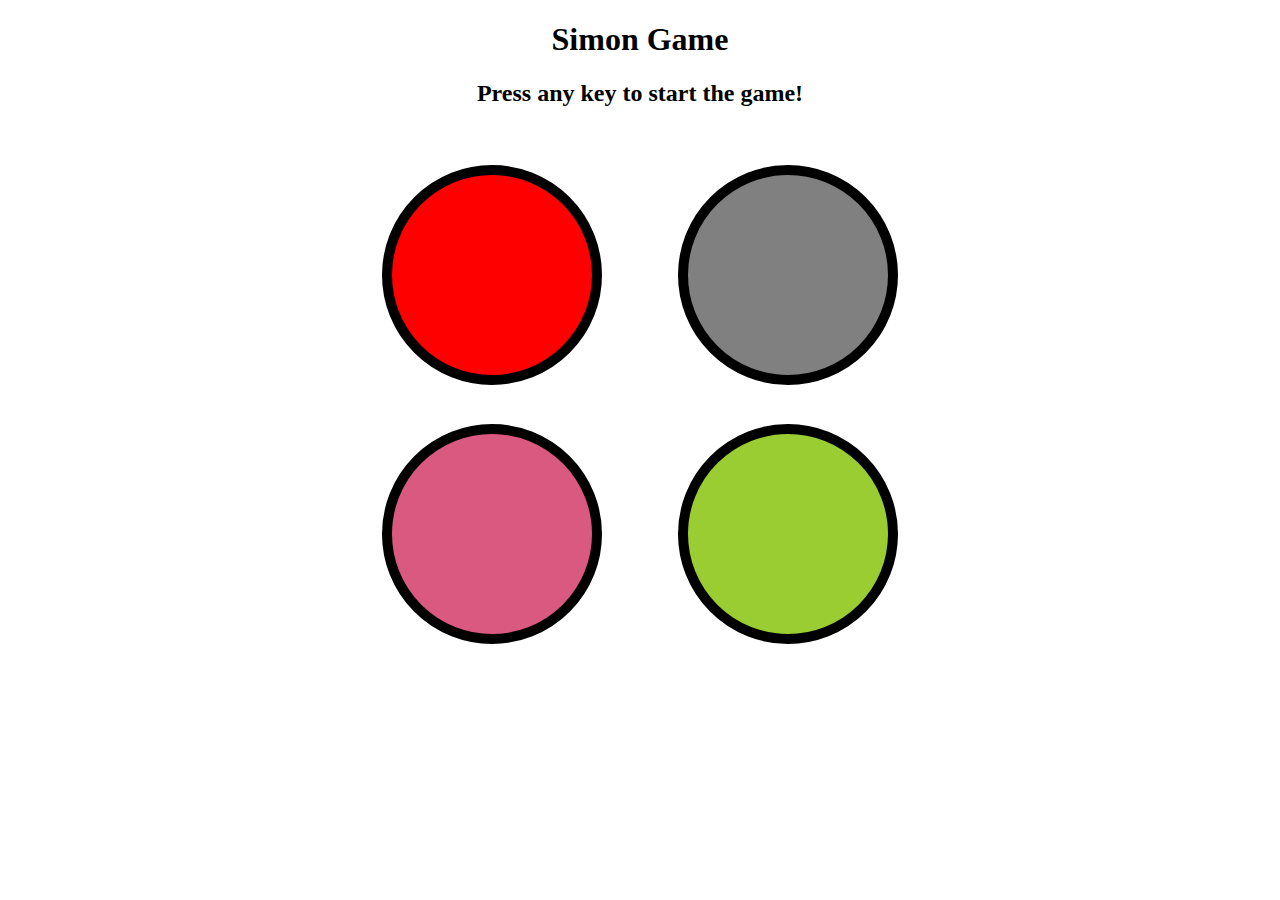
<file: Symon say Game/symon.html>
<!DOCTYPE html>
<html lang="en">
<head>
    <meta charset="UTF-8">
    <meta name="viewport" content="width=device-width, initial-scale=1.0">
    <title>Symon Say game</title>
    <link rel="stylesheet" href="symon.css">
</head>
<body>
    <h1>Simon Game</h1>
    <h2>Press any key to start the game!</h2>
    <div class="button_cont">
        <div class="line-one">
            <div class="item one" type="button" id="one"></div>
            <div class="item two" type="button" id="two"></div>
        </div>
        <div class="line-two">
            <div class="item three" type="button" id="three"></div>
            <div class="item four" type="button" id="four"></div>
        </div>
    </div>
    <script src="symon.js"></script>
</body>
</html>
</file>
<file: Symon say Game/symon.css>
body{
    text-align: center;
}
.item{
    height: 200px;
    width: 200px;
    border-radius: 50%;
    border: 10px solid black;
    margin: 2.4rem;
}
.button_cont{
    display: flex;
    justify-content: center;
}
.one{
    background-color:red ;
}
.two{
    background-color: #d95980;
}
.three{
    background-color:grey;
}
.four{
    background-color: yellowgreen;
}
.gameflash{
    background-color: white;
}
.userflash{
    background-color: green;
}
.bdyf{
    background-color: red;
}
</file>
